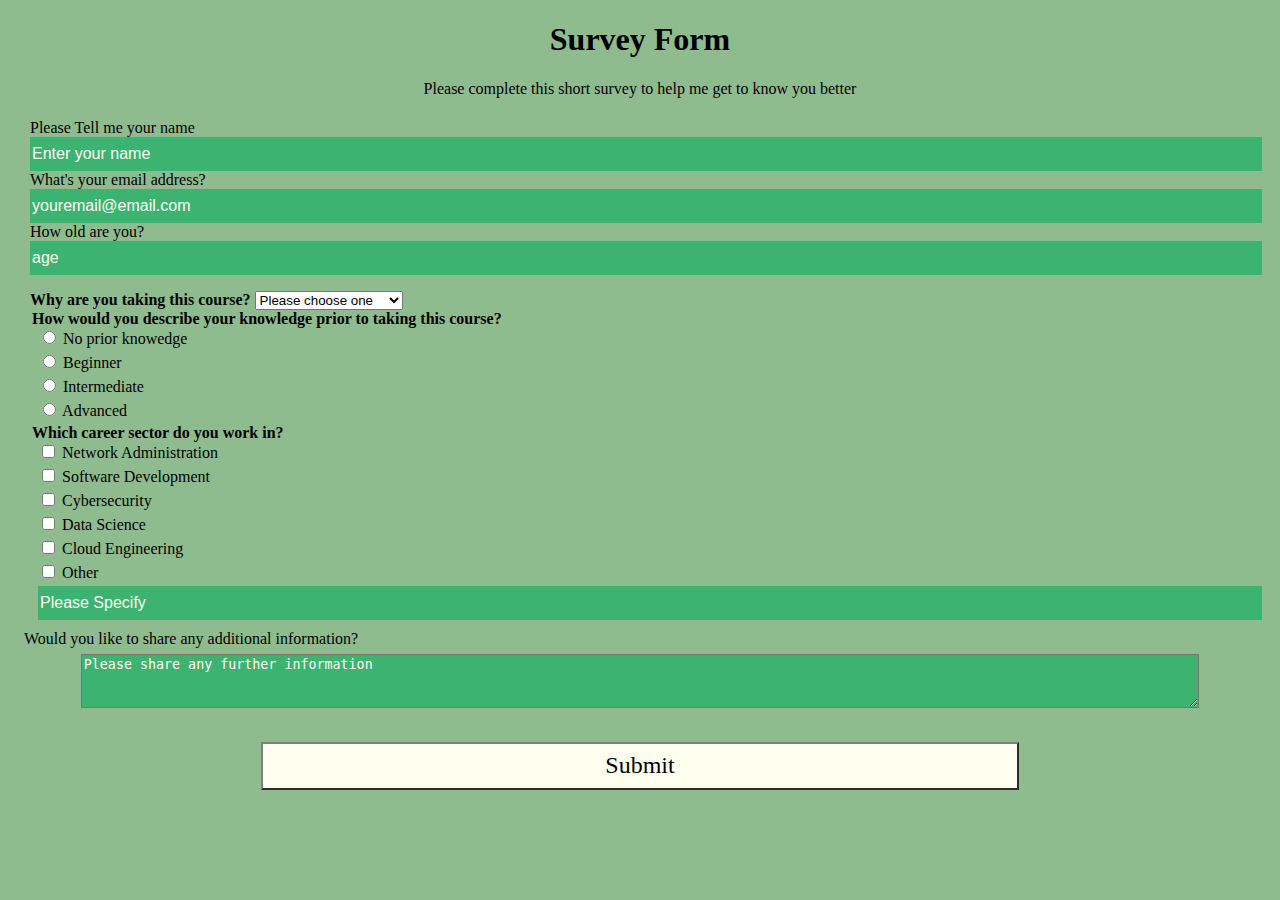
<file: Survey form.html>
<!DOCTYPE html>
<html en>
<head><link rel="stylesheet" href="styles.css">
<title>Survey Form</title></head>
  <h1 id="title">Survey Form</h1>
  <p id="description">Please complete this short survey to help me get to know you better</p>
  <form id="survey-form">
 <fieldset>
  <label id="name-label">Please Tell me your name <input required id="name" type="text" placeholder="Enter your name"></label>
  <label id="email-label">What's your email address? <input required id="email" type="email" placeholder="youremail@email.com"></label>
<label id="number-label">How old are you?  <input id="number" type="number" min="12" max="120" placeholder="age"></label>
  </fieldset>
<fieldset>
 <label for="dropdown"><b>Why are you taking this course?</b> <select id="dropdown">
    <option>Please choose one</option>
    <option>Career Advancement</option>
    <option>Skill Development</option>
    <option>Personal Interest</option>
    <option>Career Change</option></select>
<legend><b>How would you describe your knowledge prior to taking this course?</b></legend> 
<label for="none"><input class="inline" id="none" type="radio" name="prior-knowledge" value="none"> No prior knowedge</label>
<label for="beginner"><input class="inline" id="beginner" type="radio" name="prior-knowledge" value="beginner"> Beginner</label>
<label for="intermediate"><input class="inline" id="intermediate" type="radio" name="prior-knowledge" value="intermediate"> Intermediate</label>
<label for="advanced"><input class="inline" id="advanced" type="radio" name="prior-knowledge" value="advanced"> Advanced</label>
<legend><b>Which career sector do you work in?</b></legend>
<label for="network"><input class="inline" id="network" type="checkbox" value="network"> Network Administration</label>
<label for="software"><input class="inline" id="software" type="checkbox" value="software"> Software Development </label>
<label for="cybersecurity"><input class="inline" id="cybersecurity" type="checkbox" value="cybersecurity"> Cybersecurity</label>
<label for="datascience"><input class="inline" id="datascience" type="checkbox" value="datascience"> Data Science</label>
<label for="cloud-engineer"><input class="inline" id="cloud-engineer" type="checkbox" value="cloud-engineer"> Cloud Engineering</label>
<label for="other"><input class="inline" id="other" type="checkbox" value="other"> Other<input id="other" type="text" placeholder="Please Specify">
</fieldset>
<fieldset>
  <legend>Would you like to share any additional information?</legend>
  <textarea placeholder="Please share any further information"></textarea>
  </fieldset>
<input id="submit" type="submit" value="Submit">
    </form>
</file>
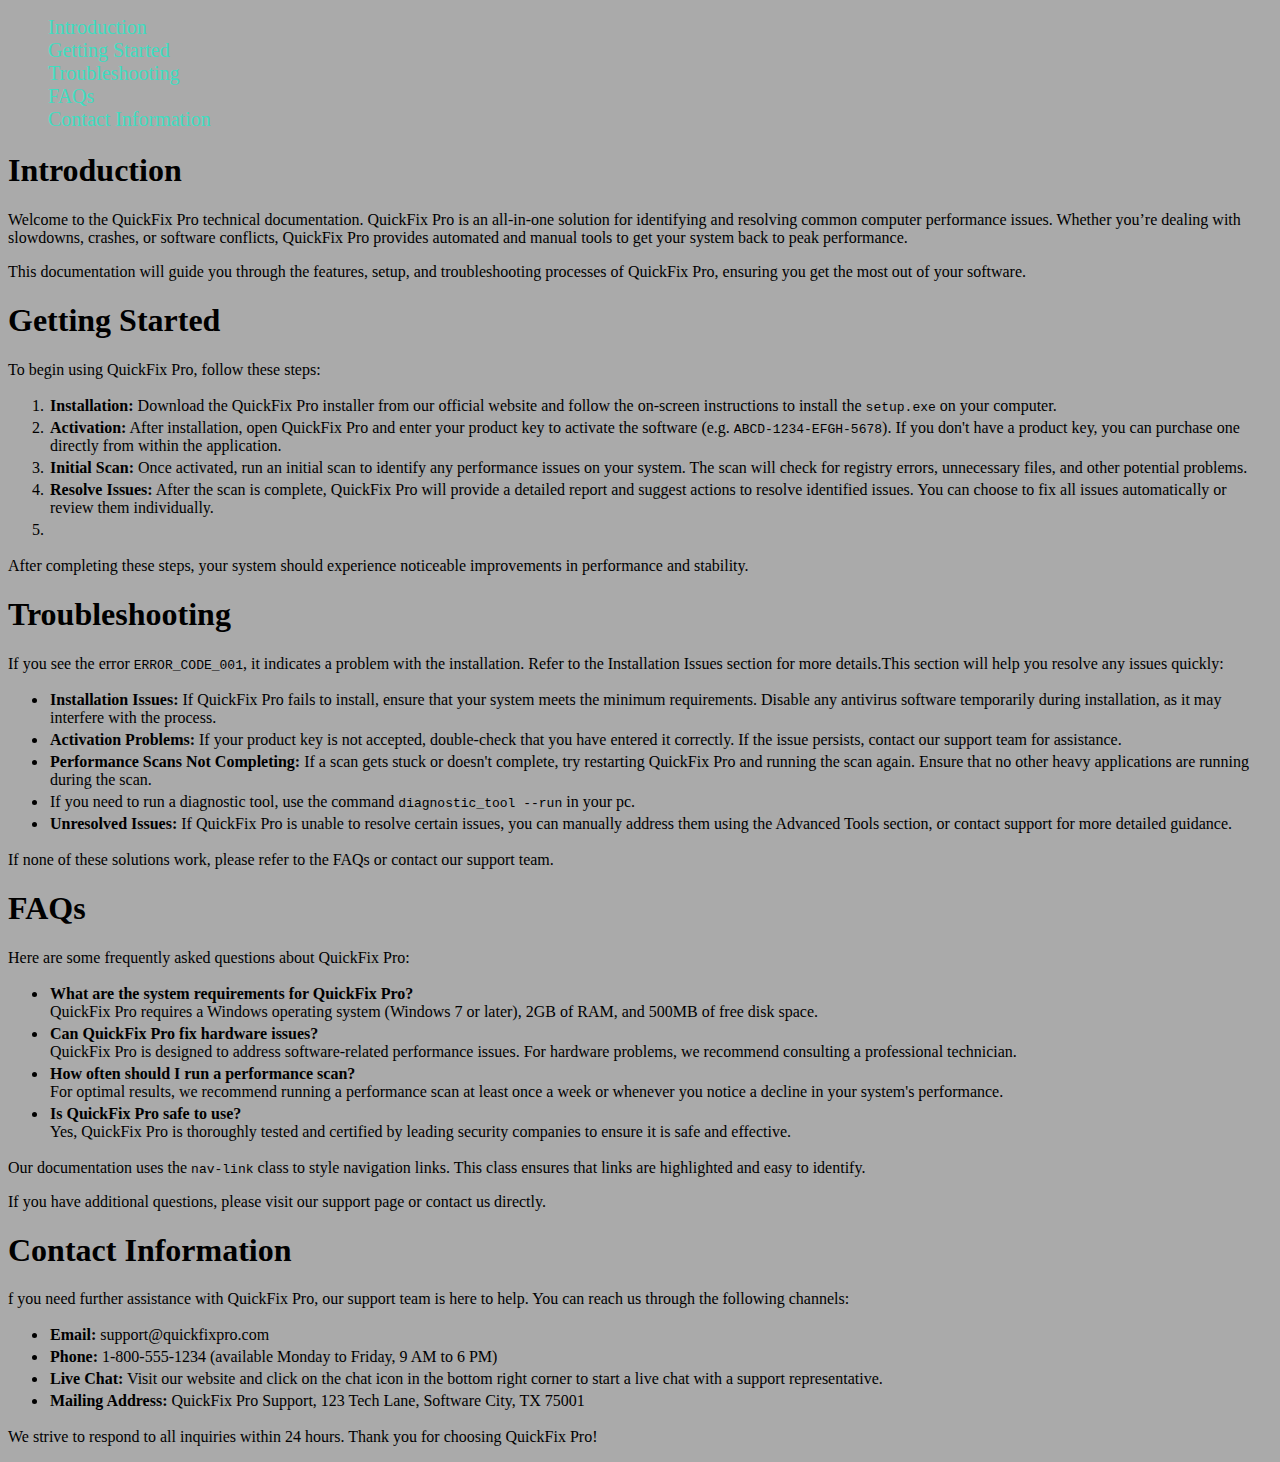
<file: technical-documentation-page.html>
<!DOCTYPE html>
<html lang="eng">
  <head>
    <meta charset="utf-8">
    <meta name="viewport" content="width=device-width, initial-scale=1.0">
    <link rel="stylesheet" href="tech-doc.css">
  </head>
  <body>
    <nav id="navbar"><header>
      <ul>
        <li><a class="nav-link" href="#Introduction">Introduction</a></li>
        <li><a class="nav-link" href="#Getting_Started">Getting Started</a></li>
        <li><a class="nav-link" href="#Troubleshooting">Troubleshooting</a></li>
        <li><a class="nav-link" href="#FAQs">FAQs</a></li>
        <li><a class="nav-link" href="#Contact_Information">Contact Information</a></li>
        </ul>
    </header></nav>
    <main id="main-doc">
      <section class="main-section" id="Introduction"><header><h1>Introduction</h1></header>
      <p>Welcome to the QuickFix Pro technical documentation. QuickFix Pro is an all-in-one solution for identifying and resolving common computer performance issues. Whether you’re dealing with slowdowns, crashes, or software conflicts, QuickFix Pro provides automated and manual tools to get your system back to peak performance.</p>
      <p>This documentation will guide you through the features, setup, and troubleshooting processes of QuickFix Pro, ensuring you get the most out of your software.</p>
      </section>
      <section class="main-section" id="Getting_Started"><header><h1>Getting Started</h1></header>
      <p>To begin using QuickFix Pro, follow these steps:</p>
      <ol>
        <li><strong>Installation:</strong> Download the QuickFix Pro installer from our official website and follow the on-screen instructions to install the <code>setup.exe</code> on your computer.</li>
        <li><strong>Activation:</strong> After installation, open QuickFix Pro and enter your product key to activate the software (e.g. <code>ABCD-1234-EFGH-5678</code>). If you don't have a product key, you can purchase one directly from within the application.</li>
        <li><strong>Initial Scan:</strong> Once activated, run an initial scan to identify any performance issues on your system. The scan will check for registry errors, unnecessary files, and other potential problems.</li>
        <li><strong>Resolve Issues:</strong> After the scan is complete, QuickFix Pro will provide a detailed report and suggest actions to resolve identified issues. You can choose to fix all issues automatically or review them individually.</li>
        <li></li>
        </ol>
      <p>After completing these steps, your system should experience noticeable improvements in performance and stability.</p>
      </section>
      <section class="main-section" id="Troubleshooting"><header><h1>Troubleshooting</h1></header>
      <p>If you see the error <code>ERROR_CODE_001</code>, it indicates a problem with the installation. Refer to the Installation Issues section for more details.This section will help you resolve any issues quickly:</p>
      <ul>
    <li><strong>Installation Issues:</strong> If QuickFix Pro fails to install, ensure that your system meets the minimum requirements. Disable any antivirus software temporarily during installation, as it may interfere with the process.</li>
    <li><strong>Activation Problems:</strong> If your product key is not accepted, double-check that you have entered it correctly. If the issue persists, contact our support team for assistance.</li>
    <li><strong>Performance Scans Not Completing:</strong> If a scan gets stuck or doesn't complete, try restarting QuickFix Pro and running the scan again. Ensure that no other heavy applications are running during the scan.</li>
    <li>If you need to run a diagnostic tool, use the command <code>diagnostic_tool --run</code> in your pc.</li>
    <li><strong>Unresolved Issues:</strong> If QuickFix Pro is unable to resolve certain issues, you can manually address them using the Advanced Tools section, or contact support for more detailed guidance.</li>
  </ul>
  
      <p>If none of these solutions work, please refer to the FAQs or contact our support team.</p>
      </section>
      <section class="main-section" id="FAQs"><header><h1>FAQs</h1></header>
      <p>Here are some frequently asked questions about QuickFix Pro:</p>
      <ul>
    <li><strong>What are the system requirements for QuickFix Pro?</strong><br>
    QuickFix Pro requires a Windows operating system (Windows 7 or later), 2GB of RAM, and 500MB of free disk space.</li>
    <li><strong>Can QuickFix Pro fix hardware issues?</strong><br>
    QuickFix Pro is designed to address software-related performance issues. For hardware problems, we recommend consulting a professional technician.</li>
    <li><strong>How often should I run a performance scan?</strong><br>
    For optimal results, we recommend running a performance scan at least once a week or whenever you notice a decline in your system's performance.</li>
    <li><strong>Is QuickFix Pro safe to use?</strong><br>
    Yes, QuickFix Pro is thoroughly tested and certified by leading security companies to ensure it is safe and effective.</li>
  </ul>
  <p>Our documentation uses the <code>nav-link</code> class to style navigation links. This class ensures that links are highlighted and easy to identify.</p>
      <p>If you have additional questions, please visit our support page or contact us directly.</p>
      </section>
      <section class="main-section" id="Contact_Information"><header><h1>Contact Information</h1></header>
      <p>f you need further assistance with QuickFix Pro, our support team is here to help. You can reach us through the following channels:</p>
      <ul>
    <li><strong>Email:</strong> support@quickfixpro.com</li>
    <li><strong>Phone:</strong> 1-800-555-1234 (available Monday to Friday, 9 AM to 6 PM)</li>
    <li><strong>Live Chat:</strong> Visit our website and click on the chat icon in the bottom right corner to start a live chat with a support representative.</li>
    <li><strong>Mailing Address:</strong> QuickFix Pro Support, 123 Tech Lane, Software City, TX 75001</li>
  </ul>
      <p>We strive to respond to all inquiries within 24 hours. Thank you for choosing QuickFix Pro!</p>
      </section>
    </main>
    <footer></footer>
    </body>
    </html>
</file>
<file: styles.css>
h1,p{
  text-align: center;
  font-family: Calibri;
}
input{
  width: 100%;
}
input[type="text"],input[type="email"],input[type="number"]{
  background: #3CB371;
  border: none;
  height: 2rem;
  font-size: 16px
}
form{
  margin: 0 auto;
  font-family: Calibri;
  padding-bottom: 1rem;
  }
.inline{
  align-items: center;
  display: inline-block;
  margin-bottom: 0.5rem;
  width: auto;
  margin: none;
}
label{
  vertical-align: middle;
  margin-left: 0.5rem;
  display: block;
}
fieldset{
  border: none;
}
body{
  background: #8FBC8F;
}
textarea{
  display: block;
  width: 90%;
  height: 3rem;
  background-color: #3CB371;
  margin: 0 auto;
}
::placeholder{
  color: #FFFFF0;
}
input[type="submit"]{
  display: block;
  width: 60%;
  margin: 1em auto 1em auto;
  height: 3rem;
  font-size: 1.5rem;
  font-family: Calibri;
  background-color: #FFFFF0;
  border-color: gray;
  width-min: 400px;
}
</file>
<file: tech-doc.css>
main, nav{
  font-family: Calibri;
  
}
#navbar li{
  font-size: 20px;
  list-style: none;
  width: 170px;
  margin: none;
  padding: none;
 color: #40ddc0;
}
a{
  text-decoration: none;
  color: #40ddc0;

}
a:visited{
  color: 4340dd;
}
a:link{
  color: e8f603;
}
*{
  background: #AAA
}
.main-section li{
  padding: 2px;
}
@media(max-width: 768px){
  align-content: center;
}
</file>
